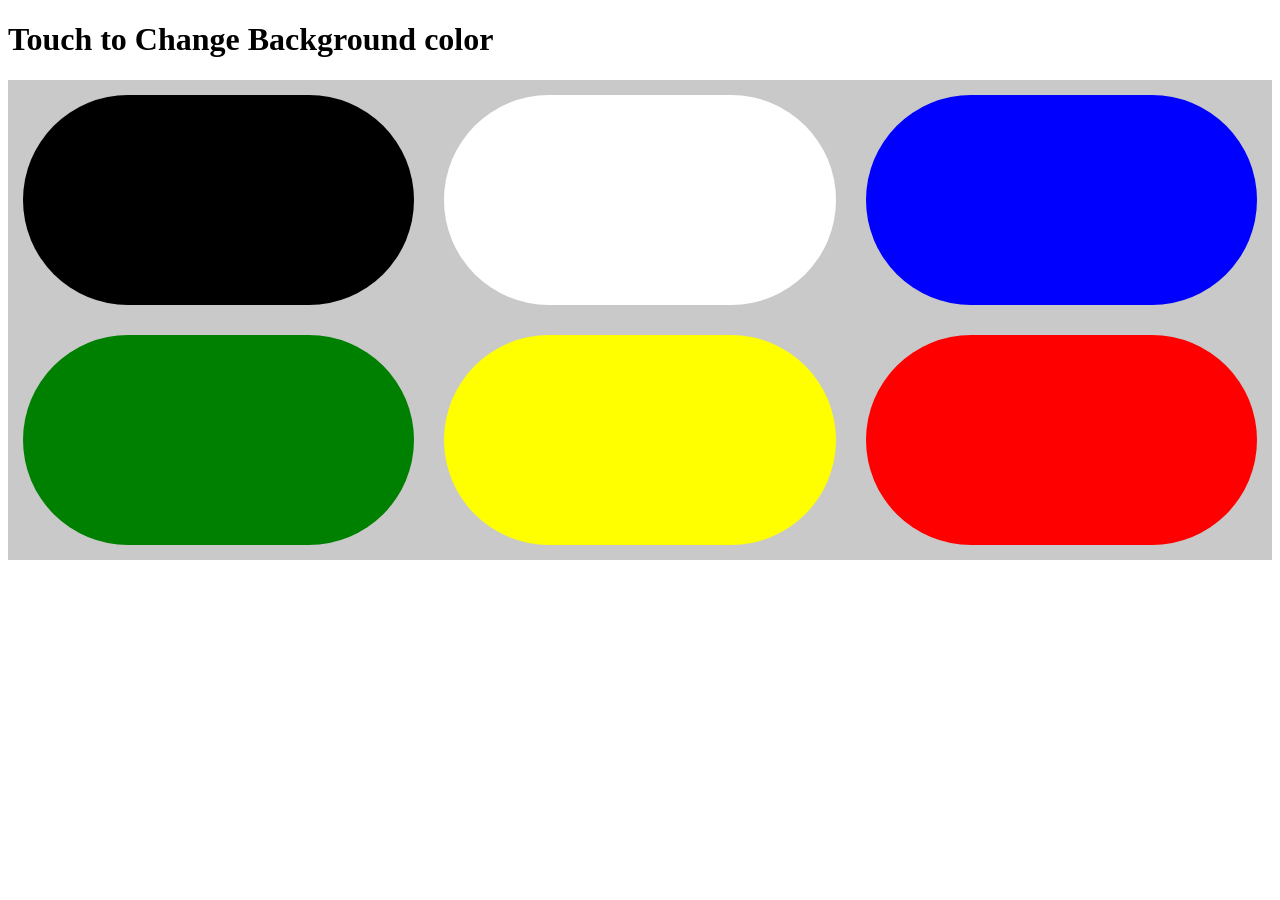
<file: Practice6/Project1/index.html>
<!DOCTYPE html>
<html lang="en">
<head>
    <meta charset="UTF-8">
    <meta name="viewport" content="width=device-width, initial-scale=1.0">
    <title>Document</title>
    <link rel="stylesheet" href="/Practice6/Project1/style.css">
</head>
<body>
    <h1>Touch to Change Background color</h1>
    <div id="square-field">
    <div class="square" id="black"></div>
    <div class="square" id="white"></div>
    <div class="square" id="blue"></div>
    <div class="square" id="green"></div>
    <div class="square" id="yellow"></div>
    <div class="square" id="red"></div>
    </div>
</body>
<script src="/Practice6/Project1/script.js" defer></script>
</html>
</file>
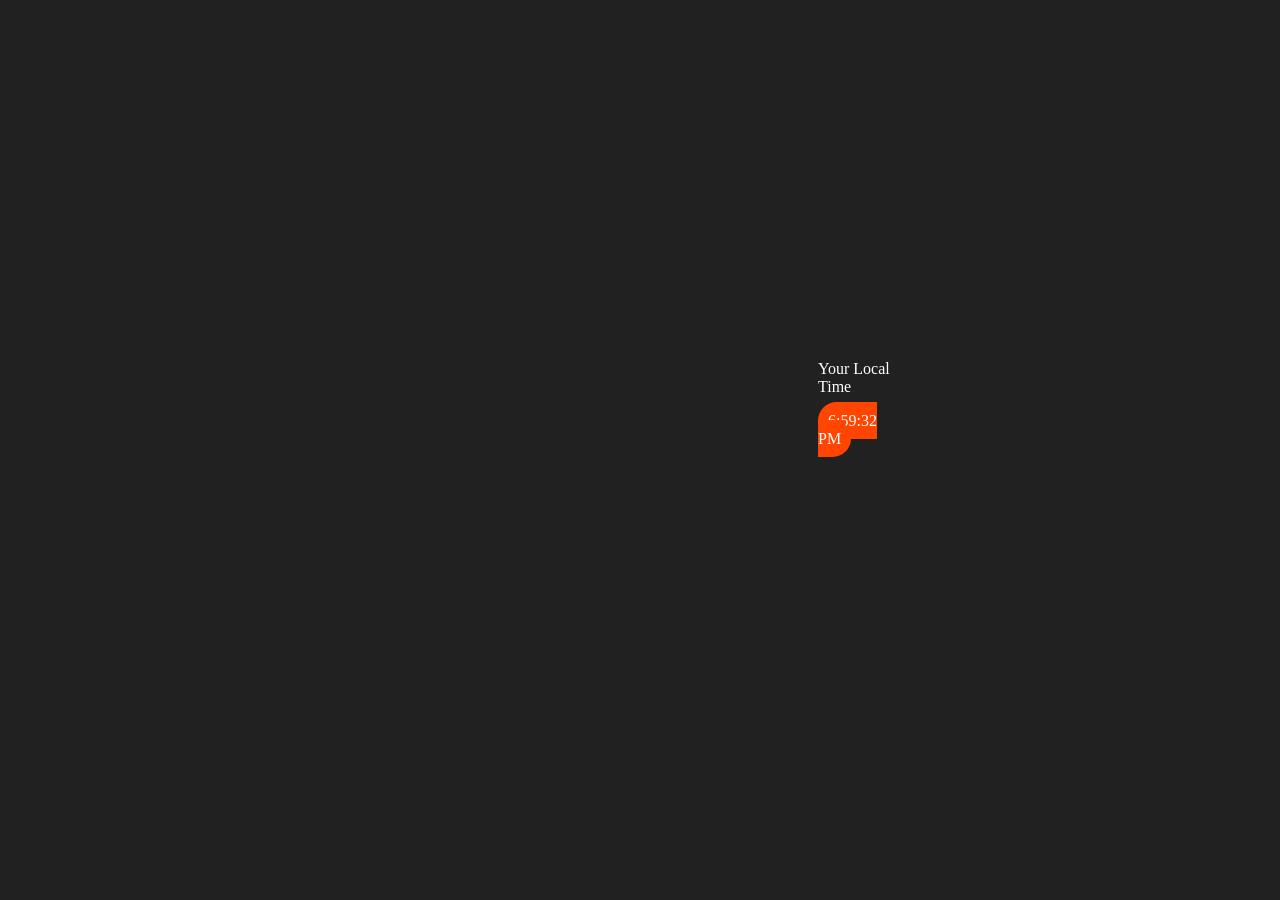
<file: Practice6/Project2/index.html>
<!DOCTYPE html>
<html lang="en">
<head>
    <meta charset="UTF-8">
    <meta name="viewport" content="width=device-width, initial-scale=1.0">
    <title>Document</title>
    <link rel="stylesheet" href="/Practice6/Project2/style.css">
</head>
<body>
    <div class="center">
        <p>Your Local Time</p>
        <span id="span"></span>
    </div>
</body>
<script src="/Practice6/Project2/script.js"></script>
</html>
</file>
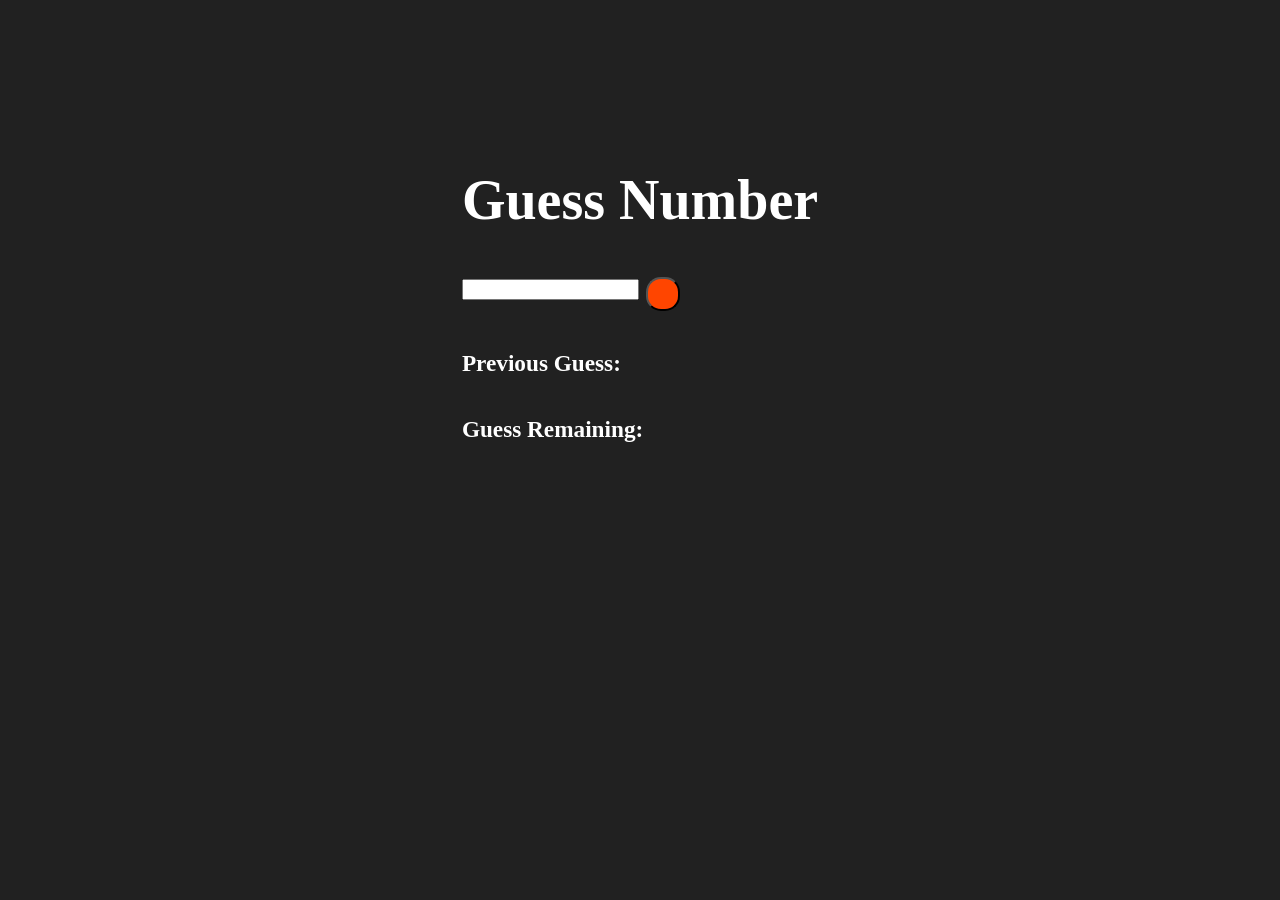
<file: Practice6/Project3/index.html>
<!DOCTYPE html>
<html lang="en">
<head>
    <meta charset="UTF-8">
    <meta name="viewport" content="width=device-width, initial-scale=1.0">
    <title>Document</title>
    <link rel="stylesheet" href="/Practice6/Project3/style.css">
</head>
<body>
    <form class="center">
    <div class="headertext">
        <h1>Guess Number</h1>
    </div>
    <div class="inputfield">
        <input type="number" name="number" id="text"></input>
        <button onclick="btnsubmit()" type="button"></button>
    </div>
    <h5>Previous Guess: <span id="guess"></span></h5>
    <h5>Guess Remaining: <span id="reaming"></span></h5>
</form>

</body>
<script src="/Practice6/Project3/script.js"></script>
</html>
</file>
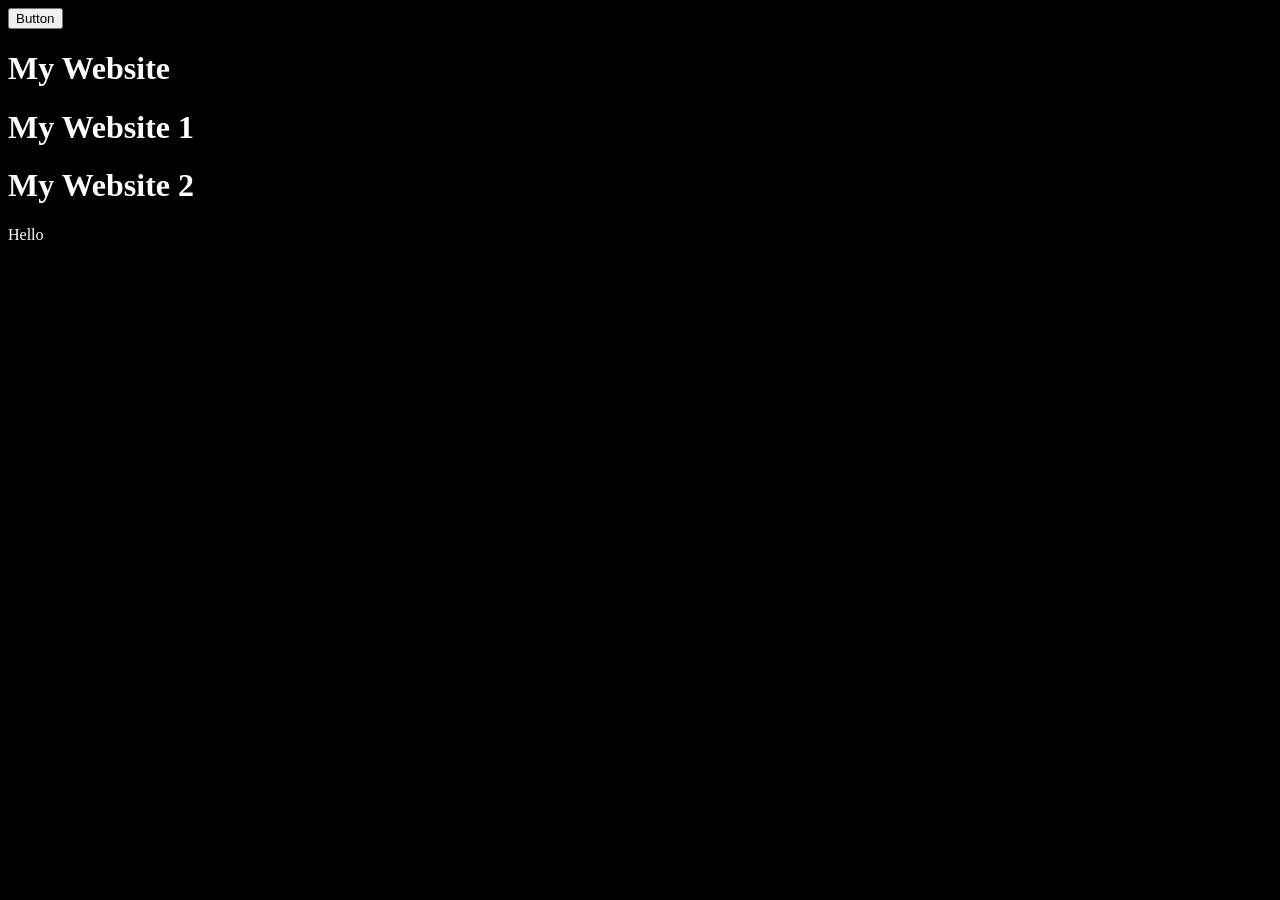
<file: practice4.html>
<!DOCTYPE html>
<html lang="en">
<head>
    <meta charset="UTF-8">
    <meta name="viewport" content="width=device-width, initial-scale=1.0">
    <title>Document</title>
</head>
<body id="htmlbody" style = "background-color: black; color: white;">
    <div class="bg-dark">
        <button onclick="darktheme()" id="btn">Button</button>
        <h1 class="heading">My Website</h1>
        <h1 class="heading">My Website 1</h1>
        <h1 class="heading">My Website 2</h1>
        <p class="paragraph">Hello</p>
    </div>
</body>
</html>
<script>
/*
.innertext gives you the output for showing text
.textcontent gives you the actual existing text even it is in hidden form
.innerhtml gives you text with inner elements values such as span h1 etc
queryselector provides you the first element of the class or id or tag you have given
queryselectorall provides you all the elements of the class or id or tag you have given in the form of array
css selector
queryselector for 'input[type="password"]'
queryselector for 'p:first-child' as css
let parent = queryselector('.parent')
 parent.firstelementchild and same for lastelementchild
 parent.parentelement, parent.nextelementSibling
 parent.childnodes important! complex tree structure like Nodelist and it's properties
        text, div, text etc 
parent.appendchild(name) to add existing elements or data to a container
parent.children O/P-> one parent element and other HTMLCollection of children 

to make a return value to an array:  array.from(name)

*/


    let temp = 1;
function textchange(){
    if (temp == 1){
    document.getElementsByClassName("heading")[0].innerHTML = "Now This is changed";
    console.log(document.getElementById("btn").getAttribute("id"));
    document.getElementById("btn").setAttribute("id", "btn2"); //Always overwrties the id of the button to btn2
temp = 0;}

else{
document.getElementsByClassName("heading")[0].innerHTML = "My Website";   
temp = 1;} 
}

function darktheme(){
    if (temp == 1){
document.getElementById("htmlbody").style.backgroundColor = "white";
document.getElementById("htmlbody").style.color = "black";
    document.getElementById("btn").innerHTML = "Change to Dark Theme";

temp = 0;
}
else{
    document.getElementById("htmlbody").style.backgroundColor = "black";
    document.getElementById("htmlbody").style.color = "white";
    document.getElementById("btn").innerHTML = "Change to Light Theme";

temp = 1;} 
}
</script>
</file>
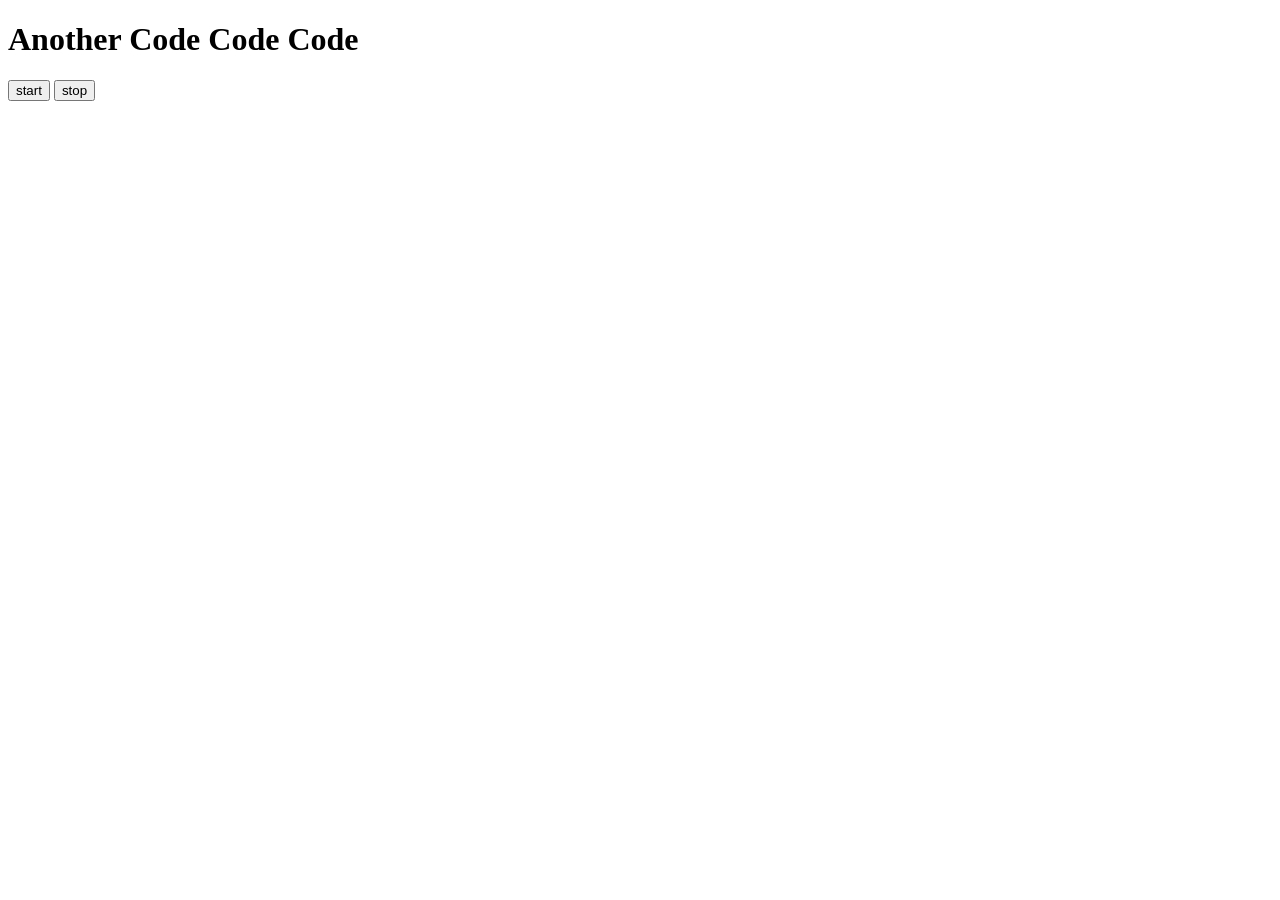
<file: practice8.1.html>
<!DOCTYPE html>
<html lang="en">
<head>
    <meta charset="UTF-8">
    <meta name="viewport" content="width=device-width, initial-scale=1.0">
    <title>Document</title>
</head>
<body>
    <h1>Another Code Code Code</h1>
    <button id="start">start</button>
    <button id="stop">stop</button>
</body>
<script>    
   
    document.querySelector('#start').addEventListener('click',()=>{
        document.querySelector('h1').innerHTML = "See Console"
        Time = setInterval(
            (str)=>{
                console.log(str,new Date().toLocaleTimeString())
                    },1000,"String here will be a argument, passed on CB of first parameter of setInternal str")        
    })

    document.querySelector('#stop').addEventListener('click',()=>{
        clearInterval(Time) //will clear time from queue
        console.log("Clear Timeout Done!");        
    })
</script>
</html>
</file>
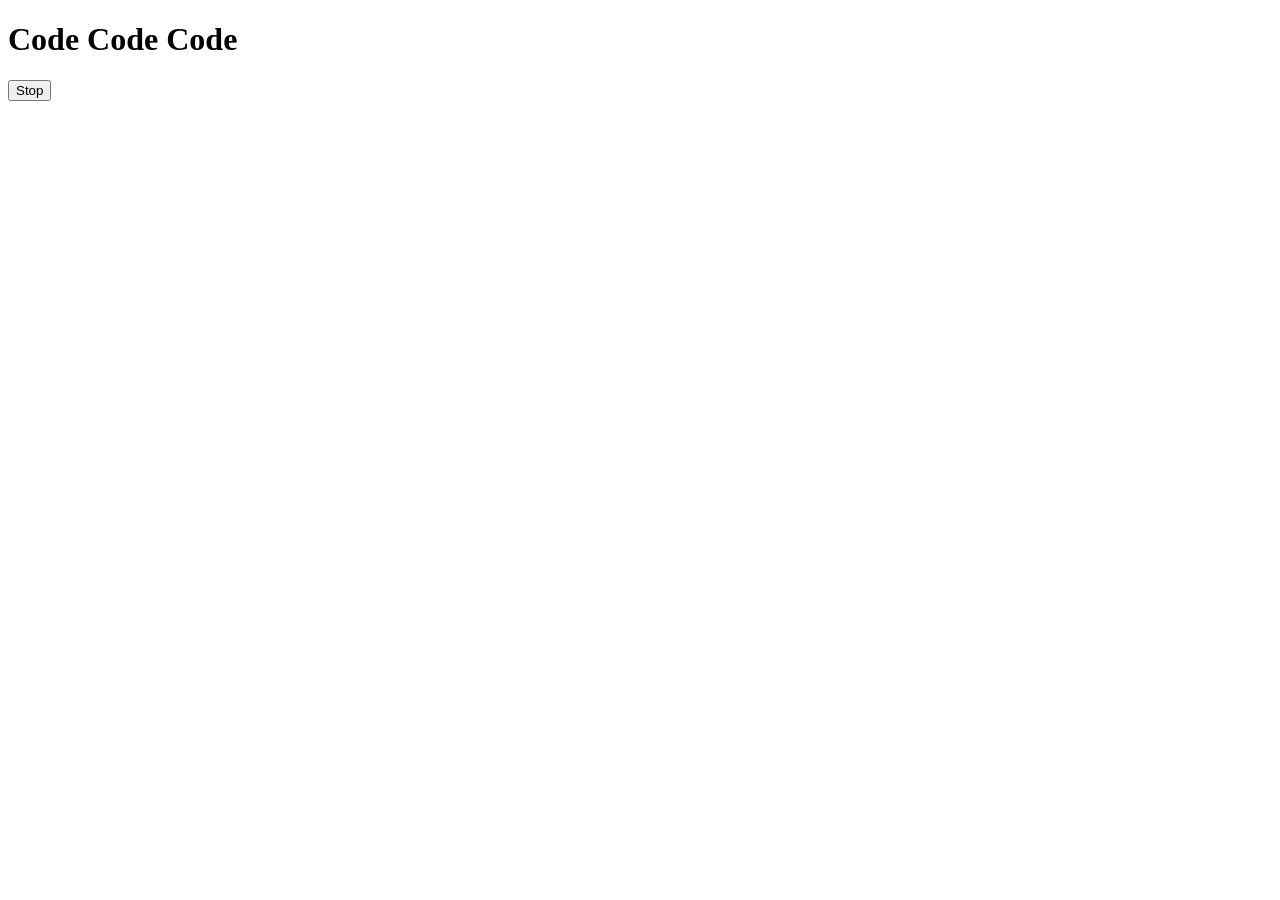
<file: practise8.html>
<!DOCTYPE html>
<html lang="en">
<head>
    <meta charset="UTF-8">
    <meta name="viewport" content="width=device-width, initial-scale=1.0">
    <title>Document</title>
</head>
<body>
    <h1>Code Code Code</h1>
    <button id="stop">Stop</button>
</body>
<script>
    // Handler means: function wihtout name/ giving reference. A specialized component or object that handles events.Often managed by an event loop or queue. A HttpHandler in ASP.NET receives a request and returns a response.
    // Meet = ()=>{console.log("Heyworld")}
    // Meet is handler here which is storing func here
    // If i write Meet() this means i am executing a func not reference/Handle
    // CB: writing function to do action. A function passed as an argument to another function, intended to be executed after a task completes (e.g., doSomething(callback)).

    setTimeout(()=>{
        console.log("Hello");
        
    },1500)

    setTimeout(()=>
        console.log("Bundi")        
    ,1500)

    let Meet = ()=>console.log("Hello Meet!");    
    // setInterval(Meet,1600)
    // setTimeout(()=>{console.log("Hello Harmeeet")
    // },2000)
    let changetxt = ()=>{document.querySelector('h1').innerHTML = "Code change through async"}
    let changingtxt = setTimeout(changetxt,5000)

    document.querySelector('#stop').addEventListener('click',()=>{
        clearTimeout(changingtxt); //will clear changingtxt from queue
        console.log("Clear Timeout Done!");
        
    })
</script>
</html>
</file>
<file: Practice6/Project1/style.css>
#square-field
{
background-color: rgb(201, 201, 201);
display :grid;
grid-template-columns: auto auto auto;
}

.square
{
padding: 105px;
border: 5px;
border-color: black;
margin: 15px;
border-radius: 15cm;
background-color: black;
}
</file>
<file: Practice6/Project2/style.css>
body{
    background-color: #212121;
    color: white;
}
.center{
    display: flexbox;
    justify-content: center;
    margin: 40vh;
    flex-direction: column;
    margin-left: 90vh;
}

#span{
    background-color: orangered;
    color: white;
    padding: 10px;
    border-radius: 35px;
}
</file>
<file: Practice6/Project3/style.css>
body{
    background-color: #212121;
    color: white;
    display: flex;
    font-size:28px;
        justify-content: center;
        margin-top: 130px;

}

.center{
    display: flexbox;
    justify-content: center;
}

button{
    padding: 15px;
    border-radius: 15px;
    background-color: orangered;
}

input[type=text]{
    padding: 15px;
}
</file>
